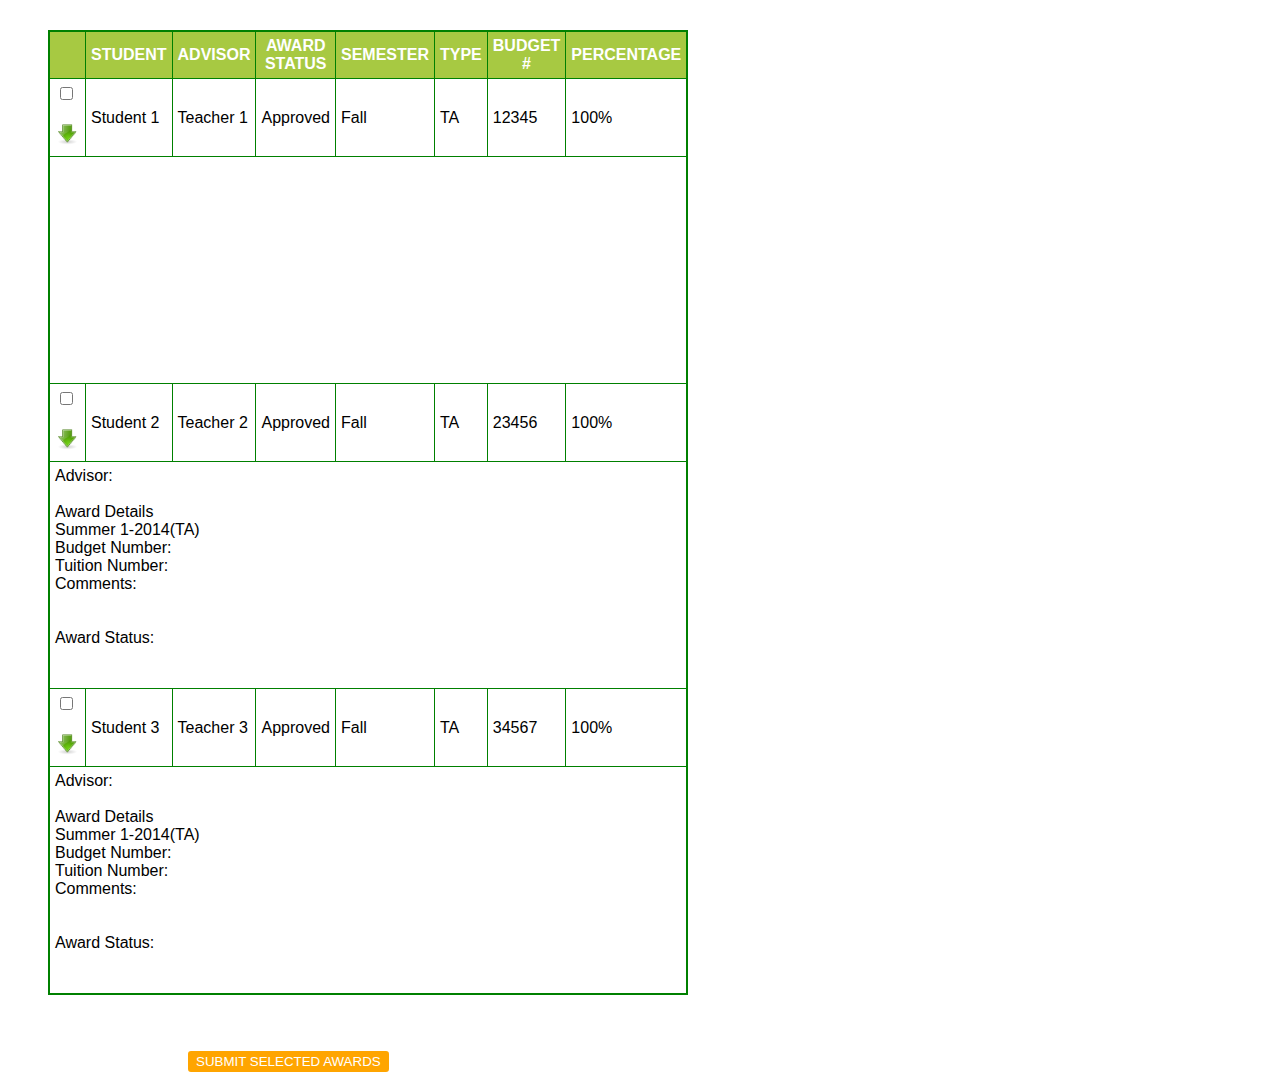
<file: Assignment-5B/table.html>
<!DOCTYPE html>

<!-- Also read chapter 9 from slides - Regular Expressions -->

<html>
<head>
	<title>Table CheckList</title>
	<link rel="stylesheet" type="text/css" href="table.css">
	<link rel="stylesheet" type="text/css" href="style.css">
	
</head>
<script type="text/javascript">

function showColor(c){
	if(c.checked) {
	var gridView = document.getElementById('hi');
	gridView.style.background='#00FF00';
	}
	else{
	var gridView = document.getElementById('hi');
	gridView.style.background='white';
	}
}

function showText(c){
	document.getElementById('dropDownTextArea').style.visibility='visible';	
	}

// $(".showText").change(function() {
//     if(this.checked) {
//         //Do stuff
//      	alert("I am an alert box!");   
//     }
// });
</script>
<body>
	<table id="myTable">
		<tr>
			<th></th>
			<th>STUDENT</th>
			<th>ADVISOR</th>
			<th>AWARD<br/>STATUS</th>
			<th>SEMESTER</th>
			<th>TYPE</th>
			<th>BUDGET<br />#</th>
			<th>PERCENTAGE</th>
		</tr>
		<tr id="hi">
			<td><input type="checkbox" onchange="showColor(this)"/><br /><br /><img src="down.png" width="25px" onclick="showText(this)" /></td>
			<td>Student 1</td>
			<td>Teacher 1</td>
			<td>Approved</td>
			<td>Fall</td>
			<td>TA</td>
			<td>12345</td>
			<td>100%</td>
		</tr>
		<tr class="dropDownTextArea" id="dropDownTextArea" style="visibility: hidden;"><td colspan="8">
			Advisor:<br /><br />
			Award Details<br />
			Summer 1-2014(TA)<br />
			Budget Number: <br />
			Tuition Number: <br />
			Comments:<br /><br /><br />
			Award Status:<br /><br /><br />
		</td></tr>
		<tr>
			<td><input type="checkbox" /><br /><br /><img src="down.png" width="25px" /></td>
			<td>Student 2</td>
			<td>Teacher 2</td>
			<td>Approved</td>
			<td>Fall</td>
			<td>TA</td>
			<td>23456</td>
			<td>100%</td>
		</tr>
		<tr class="dropDownTextArea"><td colspan="8">
			Advisor:<br /><br />
			Award Details<br />
			Summer 1-2014(TA)<br />
			Budget Number: <br />
			Tuition Number: <br />
			Comments:<br /><br /><br />
			Award Status:<br /><br /><br />
		</td></tr>
		<tr>
			<td><input type="checkbox" /><br /><br /><img src="down.png" width="25px" /></td>
			<td>Student 3</td>
			<td>Teacher 3</td>
			<td>Approved</td>
			<td>Fall</td>
			<td>TA</td>
			<td>34567</td>
			<td>100%</td>
		</tr>
		<tr class="dropDownTextArea"><td colspan="8">
			Advisor:<br /><br />
			Award Details<br />
			Summer 1-2014(TA)<br />
			Budget Number: <br />
			Tuition Number: <br />
			Comments:<br /><br /><br />
			Award Status:<br /><br /><br />
		</td></tr>
	</table>

	<br /><br />
	<button id="button">SUBMIT SELECTED AWARDS</button>

	<nav class="socialmediaicons"></nav>
	<script src="script.js"></script>
	
</body>
</html>
</file>
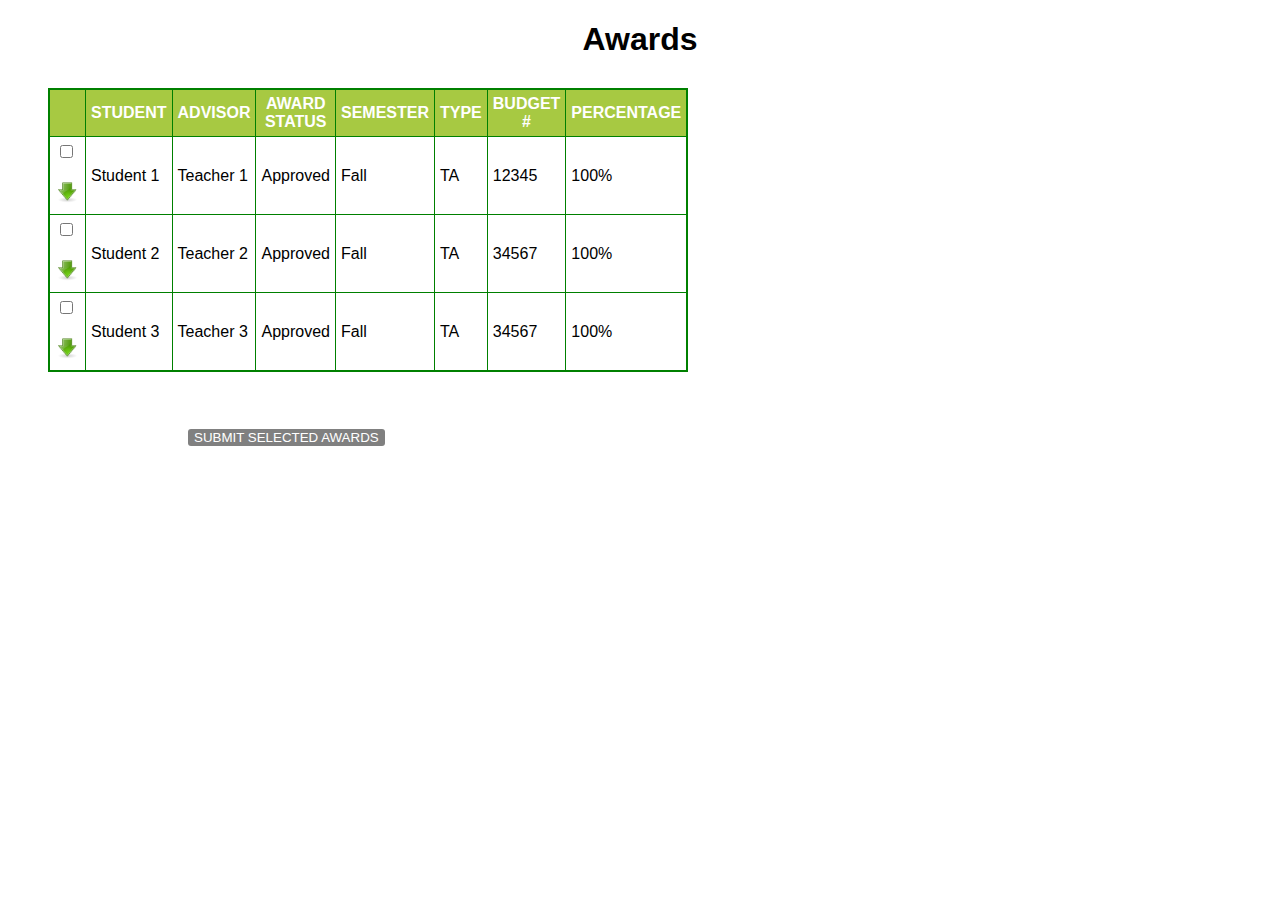
<file: Assignment-5B/try.html>
<!DOCTYPE html>
<!-- Also read chapter 9 from slides - Regular Expressions -->
<html>
<head>
    <title>Table CheckList</title>
    <link rel="stylesheet" type="text/css" href="table.css">
    <link rel="stylesheet" type="text/css" href="style.css">
</head>
<body>
<h1 align="center">Awards</h1>
    <table id="myTable">
        <tr>
            <th></th>
            <th>STUDENT</th>
            <th>ADVISOR</th>
            <th>AWARD<br/>STATUS</th>
            <th>SEMESTER</th>
            <th>TYPE</th>
            <th>BUDGET<br />#</th>
            <th>PERCENTAGE</th>
        </tr>
        
        <tr>
            <td><input type="checkbox" id="cb1" onchange="check(this)"/><br /><br />
            <a href="#" onclick="hide('row1');">
            <img src="down.png" width="25px" /></a></td>
            <td>Student 1</td>
            <td>Teacher 1</td>
            <td>Approved</td>
            <td>Fall</td>
            <td>TA</td>
            <td>12345</td>
            <td>100%</td>
        </tr>
        
        <tr class="dropDownTextArea" id="row1"><td colspan="8">
            Advisor:<br /><br />
            Award Details<br />
            Summer 1-2014(TA)<br />
            Budget Number: <br />
            Tuition Number: <br />
            Comments:<br /><br /><br />
            Award Status:<br /><br /><br />
        </td></tr>
        <tr>
            <td><input type="checkbox" id="cb2" onchange="check(this)"/><br /><br />
            <a href="#" onclick="hide('row2');">
            <img src="down.png" width="25px" /></a></td>
            <td>Student 2</td>
            <td>Teacher 2</td>
            <td>Approved</td>
            <td>Fall</td>
            <td>TA</td>
            <td>34567</td>
            <td>100%</td>
        </tr>
        <tr class="dropDownTextArea" id="row2"><td colspan="8">
            Advisor:<br /><br />
            Award Details<br />
            Summer 1-2014(TA)<br />
            Budget Number: <br />
            Tuition Number: <br />
            Comments:<br /><br /><br />
            Award Status:<br /><br /><br />
        </td></tr>
        <tr>
            <td><input type="checkbox" id="cb3" onchange="check(this)"/><br /><br />
            <a href="#" onclick="hide('row3');">
            <img src="down.png" width="25px" /></a></td>
            <td>Student 3</td>
            <td>Teacher 3</td>
            <td>Approved</td>
            <td>Fall</td>
            <td>TA</td>
            <td>34567</td>
            <td>100%</td>
        </tr>
        <tr class="dropDownTextArea" id="row3"><td colspan="8">
            Advisor:<br /><br />
            Award Details<br />
            Summer 1-2014(TA)<br />
            Budget Number: <br />
            Tuition Number: <br />
            Comments:<br /><br /><br />
            Award Status:<br /><br /><br />
        </td></tr>
    </table>
 
<br /><br />
    <button id="button" >SUBMIT SELECTED AWARDS</button> <br><br><br>
    

<!--checkbox script for disabled btn and color change including disble btn if all checkbox are unchecked-->
 <script src="script.js"></script>
    <script>
    
    var z = document.getElementById("button")
    z.disabled = true;
    z.style.backgroundColor = "GRAY";
    z.style.border = "GRAY"
    function check(checkbox) {
    
    if (checkbox.checked == true) {
        z.disabled=false;
        checkbox.parentElement.parentElement.bgColor = 'ORANGE';
        z.style.backgroundColor = "ORANGE";
        z.style.border = "ORANGE"
    } else {
        checkbox.parentElement.parentElement.bgColor = 'WHITE';
        z.disabled=false;
		z.style.backgroundColor = "Gray";
        z.style.border = "Gray"

    }
  
}
<!--toggle-->
document.getElementById("row1").style.display = 'none';
document.getElementById("row2").style.display = 'none';
document.getElementById("row3").style.display = 'none';
function hide(row)
{
    if(document.getElementById(row).style.display == ''){
        document.getElementById(row).style.display = 'none';
    }else{
        document.getElementById(row).style.display = '';
    }
}
    </script>
    
    
</body>
</html>
</file>
<file: Assignment-5B/table.css>
#myTable input {
	margin-left: 5px;
}

#myTable {
	border:2px solid green;
	border-collapse: collapse;
	margin: 30px 30px 20px 40px;
}
#myTable td, th {
	border:1px solid green;
	padding: 5px;
}
#myTable th {
	color: #fff;
	background-color: #a7c942;
}
#button {
	color:#fff;
	background-color: orange;
	border-radius: 3px;
	border:2px solid orange;
	margin-left: 180px;
}
</file>
<file: Assignment-5B/style.css>
body {
  font-family: 'Helvetica Neue', 'Helvetica', sans-serif;
}
</file>
